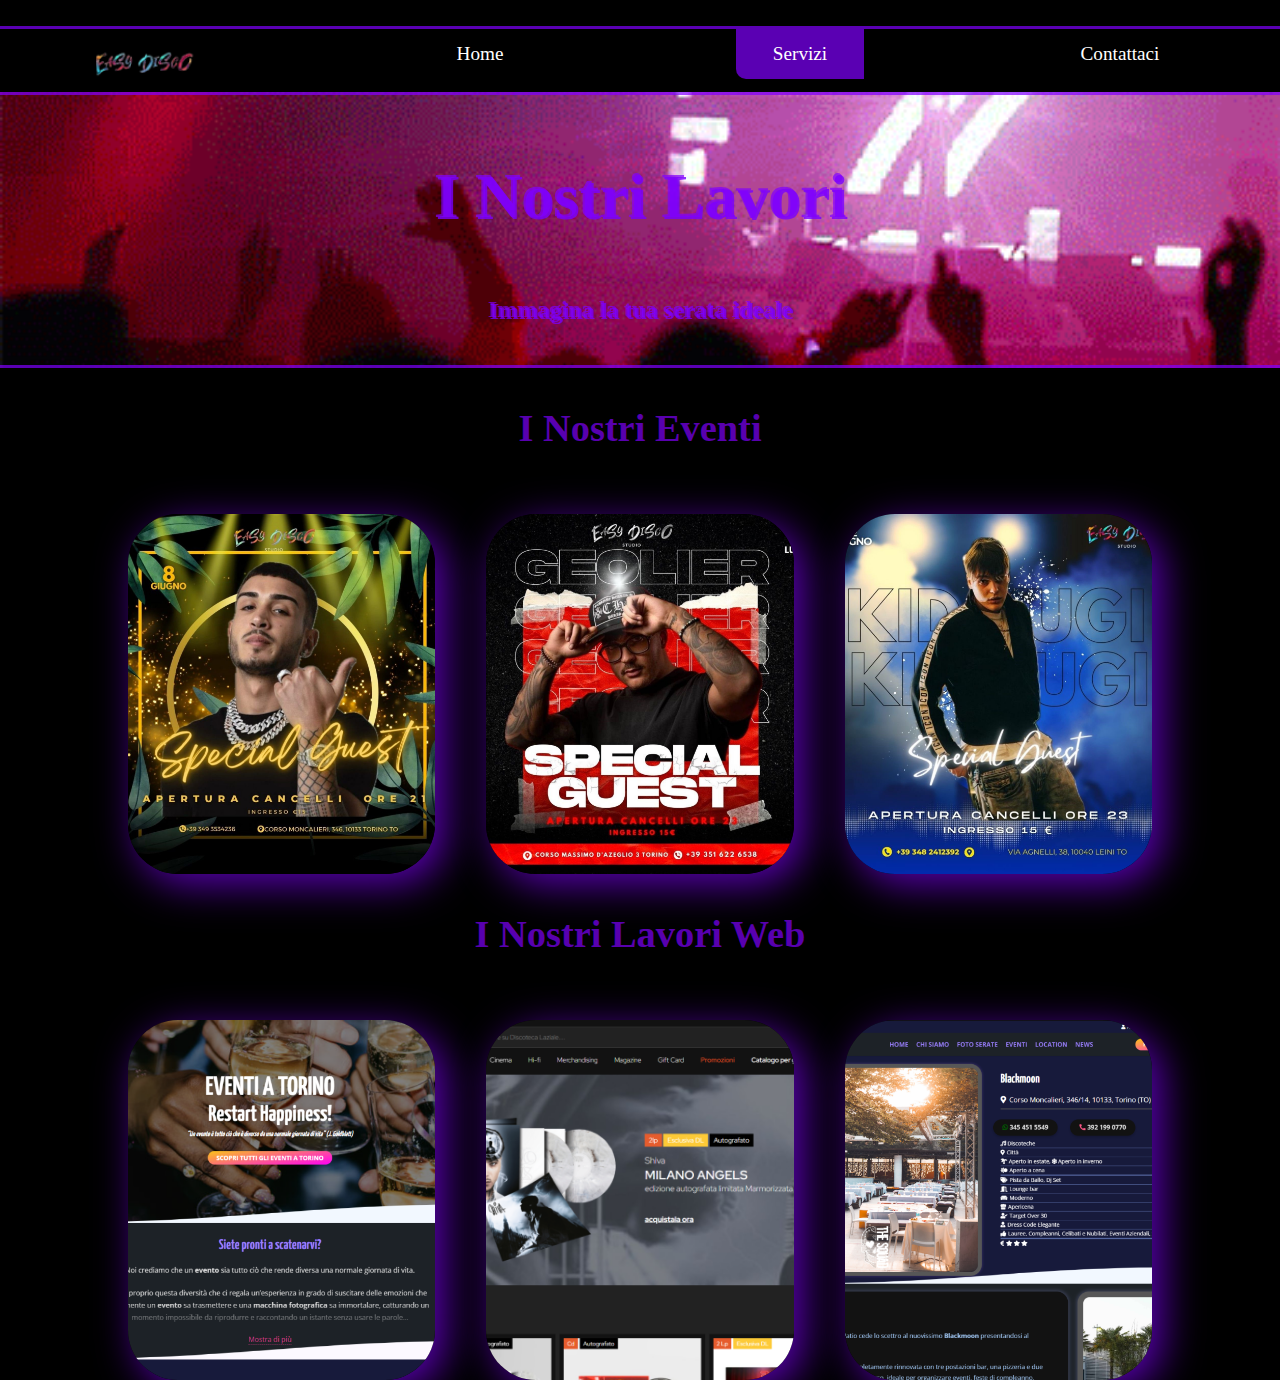
<file: html/eventi.html>
<!DOCTYPE html>
<html lang="en">
<head>
    <meta charset="UTF-8">
    <meta name="viewport" content="width=device-width, initial-scale=1.0">
    <link rel="stylesheet" href="../css/eventi.css" type="text/css">
    <title></title>
</head>
<body>
    <div class="nav">
        <div class="logo"></div>
        <div class="anchor "><a href="../index.html">Home</a></div>
        <div class="anchor p"><a href="../html/eventi.html">Servizi</a></div>
        <div class="anchor"><a href="../html/prenota.html">Contattaci</a></div>
    </div>
    <div class="title">
        <h1>I Nostri Lavori</h1>
        <h2>Immagina la tua serata ideale</h2>
    </div>
    <div><h3>I Nostri Eventi</h3></div>
    <div class="article">
        <div class="banner1"></div>
        <div class="banner2"></div>
        <div class="banner3"></div>
    </div>
    <div><h3>I Nostri Lavori Web</h3></div>
    <div class="article">
        <div class="banner11 h"><a href="https://www.eventiatorino.com/locali/blackmoon-torino/">Visualizza</a></div>
        <div class="banner21 h"><a href="https://www.eventiatorino.com/">Visualizza</a></div>
        <div class="banner31 h"><a href="">Visualizza</a></div>
    </div>
</body>
</html>
</file>
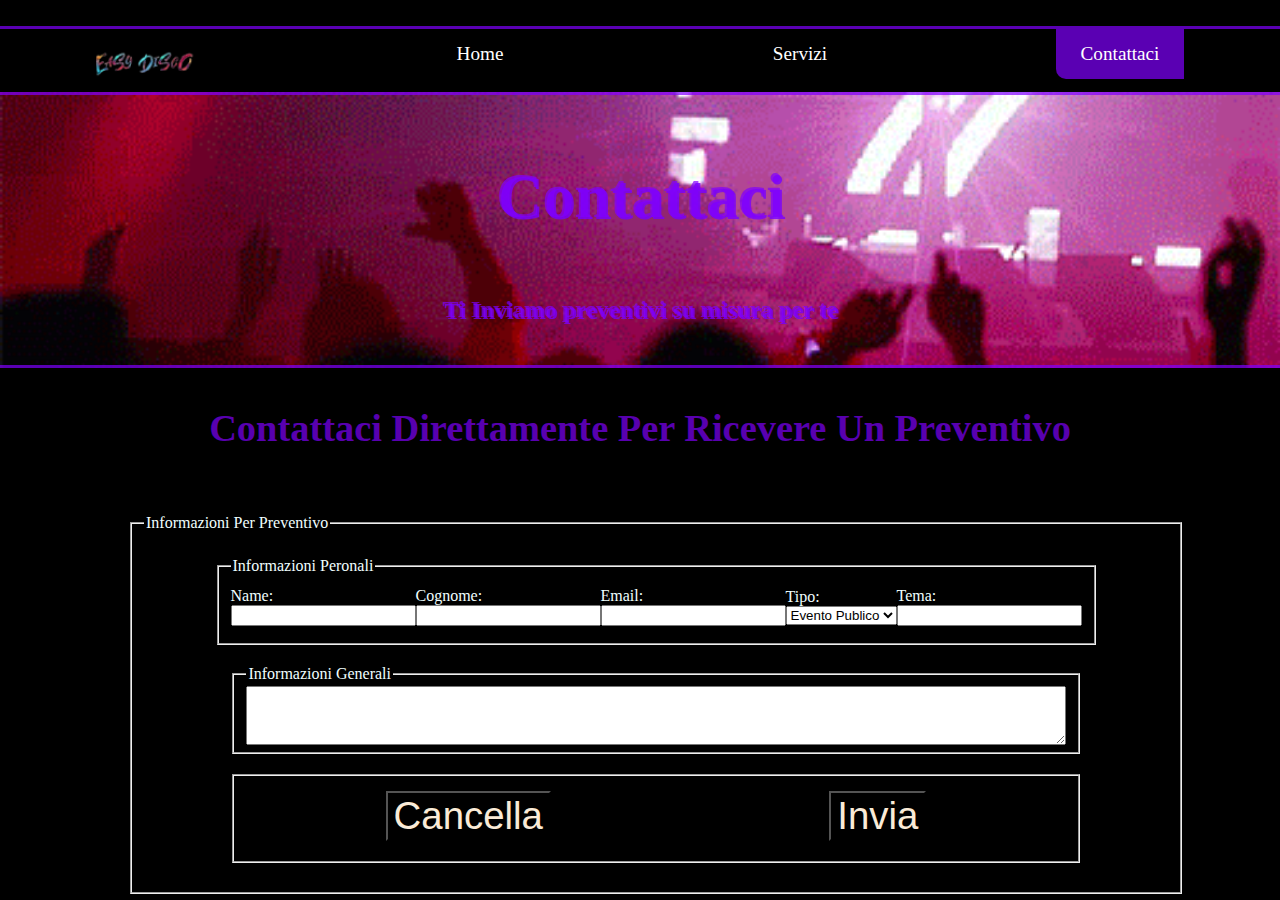
<file: html/prenota.html>
<!DOCTYPE html>
<html lang="en">
<head>
    <meta charset="UTF-8">
    <meta name="viewport" content="width=device-width, initial-scale=1.0">
    <link rel="stylesheet" href="../css/richiedi.css" type="text/css">
    <title></title>
</head>
<body>
    <div class="nav">
        <div class="logo"></div>
        <div class="anchor "><a href="../index.html">Home</a></div>
        <div class="anchor "><a href="./eventi.html">Servizi</a></div>
        <div class="anchor p"><a href="./prenota.html">Contattaci</a></div>
    </div>
    <div class="title">
        <h1>Contattaci</h1>
        <h2>Ti Inviamo preventivi su misura per te</h2>
    </div>
    <h3>Contattaci Direttamente Per Ricevere Un Preventivo</h3>
    <div class="article">
        <form action="">
        <fieldset>
            <legend>Informazioni Per Preventivo</legend>
            <fieldset>
                <legend>Informazioni Peronali</legend>
                <div>
                    <label for="name">Name:</label>
                    <input type="text" name="name">       
                </div>
                <div>
                    <label for="cognome">Cognome:</label>
                    <input type="text" name="cognome">
                </div>
                <div>
                    <label for="email">Email:</label>
                    <input type="email" name="email">
                </div>
                <div>
                    <label for="tipo">Tipo:</label>
                    <select name="tipo" id="tipo">
                        <option value="Discoteca">Evento Publico</option>
                        <option value="Eventi">Sito Web</option>
                        <option value="Party">Party</option>
                    </select> 
                </div>
                <div>
                    
                </div>
                <div>
                    <label for="colore">Tema:</label>
                    <input list="colores" name="colore">
                    <datalist id="colores">
                        <option value="Moderno"></option>
                        <option value="Alternativo"></option>
                        <option value="Festoso"></option>
                        <option value="Cerimonia"></option>
                        <option value="Heppy"></option>
                    </datalist>
                </div>
            </fieldset>

            <fieldset>
                <legend>Informazioni Generali</legend><textarea name="descrizione" id=""></textarea>
            </fieldset>

            <fieldset class="l">
                <div><input type="reset" value="Cancella"></div>
                <div><input type="submit" value="Invia"></div>
            </fieldset>
        </fieldset>
    </form>
    </div>
</body>
</html>
</file>
<file: css/eventi.css>
body{
    margin: 0%;
    margin-top: 2%;
    background-color: black;
}

h3{
    width: 100%;
    text-align: center;
    font-size: 3vw;
    color: rgba(128, 0, 255, 0.700);
}

.nav{
    border-top: 3px solid rgba(128, 0, 255, 0.700);
    height: 7vh;
    width: 100%;
    display: flex;
    justify-content: space-around;
    align-items: start;
}

.anchor{
    display: flex;
    justify-content: center;
    align-items: center;
    width: 10%;
    height: 80%;
    border-bottom-left-radius: 10px;
}

.anchor:hover>a{
    font-size: 1.8vw;
}

.anchor:hover{
    box-shadow: 5px 5px 10px white;
}

.p{
    background-color: rgba(128, 0, 255, 0.700);
}

.p:hover{
    background-color: black;
    box-shadow: none;
}

.logo{
    height: 100%;
    width: 10%;
    background-repeat: no-repeat;
    background-size: 500%;
    background-position: 50% 41%;
    background-image: url(../img/logo.jpg);
}

a{
    color: white;
    font-size: 1.5vw;
    text-decoration: none;
    font-weight: 500;
}


.title{
    border-top: solid 3px rgba(128, 0, 255, 0.700);
    border-bottom: solid 3px rgba(128, 0, 255, 0.700);
    height: 30vh;
    width: 100%;
    display: flex;
    flex-direction: column;
    justify-content: center;
    align-items: center;
    background-image: url(../img/bho.gif);
    background-position: center;
    background-size: cover;
}

h1,h2{
    color: rgba(128, 0, 255, 0.700);
    text-shadow: 2px 2px rgba(120, 0, 255, 0.800);
}

h1{
    font-size: 5vw;
}

.article{
    margin-top: 5%;
    margin-left: 10%;
    height: 40vh;
    width: 80%;
    display: flex;
    justify-content: space-between;
    align-items: center;
}

.article>div{
    display: flex;
    justify-content: center;
    align-items: center;
    background-size: cover;
    background-position: center;
    width: 30%;
    height: 100%;
    border-radius: 50px;
    box-shadow: 10px 10px 40px rgba(128, 0, 255, 0.700);
}

.article>.h:hover{
    opacity: 0.5;
}


.article>div>a{
    padding: 10%;
    border-radius: 30px;
    background-color: rgba(128, 0, 255, 0.700);
    display: none;
}

.article>div:hover>a{
    display: block;
}

.banner1{
    background-image: url(../img/banner1.jpg);
}

.banner2{
    background-image: url(../img/banner2.jpg);
}

.banner3{
    background-image: url(../img/banner3.jpg);
}

.banner11{
    background-image: url(../img/b1.jpg);
}

.banner21{
    background-image: url(../img/b2.jpg);
}

.banner31{
    background-image: url(../img/b4.jpg);
}
</file>
<file: css/richiedi.css>
body{
    margin: 0%;
    margin-top: 2%;
    background-color: black;
}

h3{
    width: 100%;
    font-size: 3vw;
    text-align: center;
    color: rgba(128, 0, 255, 0.700);
}

.nav{
    border-top: 3px solid rgba(128, 0, 255, 0.700);
    height: 7vh;
    width: 100%;
    display: flex;
    justify-content: space-around;
    align-items: start;
}

.anchor{
    display: flex;
    justify-content: center;
    align-items: center;
    width: 10%;
    height: 80%;
    border-bottom-left-radius: 10px;
}

.anchor:hover>a{
    font-size: 1.8vw;
    
}

.anchor:hover{
    box-shadow: 5px 5px 10px white;
}

.p{
    background-color: rgba(128, 0, 255, 0.700);
}

.p:hover{
    background-color: black;
    box-shadow: none;
}

.logo{
    height: 100%;
    width: 10%;
    background-repeat: no-repeat;
    background-size: 500%;
    background-position: 50% 41%;
    background-image: url(../img/logo.jpg);
}

a{
    color: white;
    font-size: 1.5vw;
    text-decoration: none;
    font-weight: 500;
}


.title{
    border-top: solid 3px rgba(128, 0, 255, 0.700);
    border-bottom: solid 3px rgba(128, 0, 255, 0.700);
    height: 30vh;
    width: 100%;
    display: flex;
    flex-direction: column;
    justify-content: center;
    align-items: center;
    background-image: url(../img/bho.gif);
    background-position: center;
    background-size: cover;
}

h1,h2{
    color: rgba(128, 0, 255, 0.700);
    text-shadow: 2px 2px rgba(120, 0, 255, 0.800);
}

h1{
    font-size: 5vw;
}



.article{
    margin-top: 5%;
    height: 40vh;
    width: 80%;
    margin-left: 10%;
    display: flex;
    justify-content: space-between;
    align-items: center;
}

fieldset{
    display: flex;
    justify-content: center;
    flex-direction: column;
    align-items: center;
    height: 100%;
    width: 100%;
}

textarea{
    height: 100%;
    width: 100%;
}

legend{color: azure;}
label{color: azure;}

fieldset>fieldset{
    margin: 1%;
    height: 20%;
    width: 80%;
    display: flex;
    flex-direction: row;
    justify-content: space-around;
    align-items: center;
}



.l>div>input{
    color:antiquewhite;
    background-color: rgba(255, 255, 255, 0);
    font-size: 3vw;
}

form{
    height: 100%;
    width: 100%;
}
</file>
